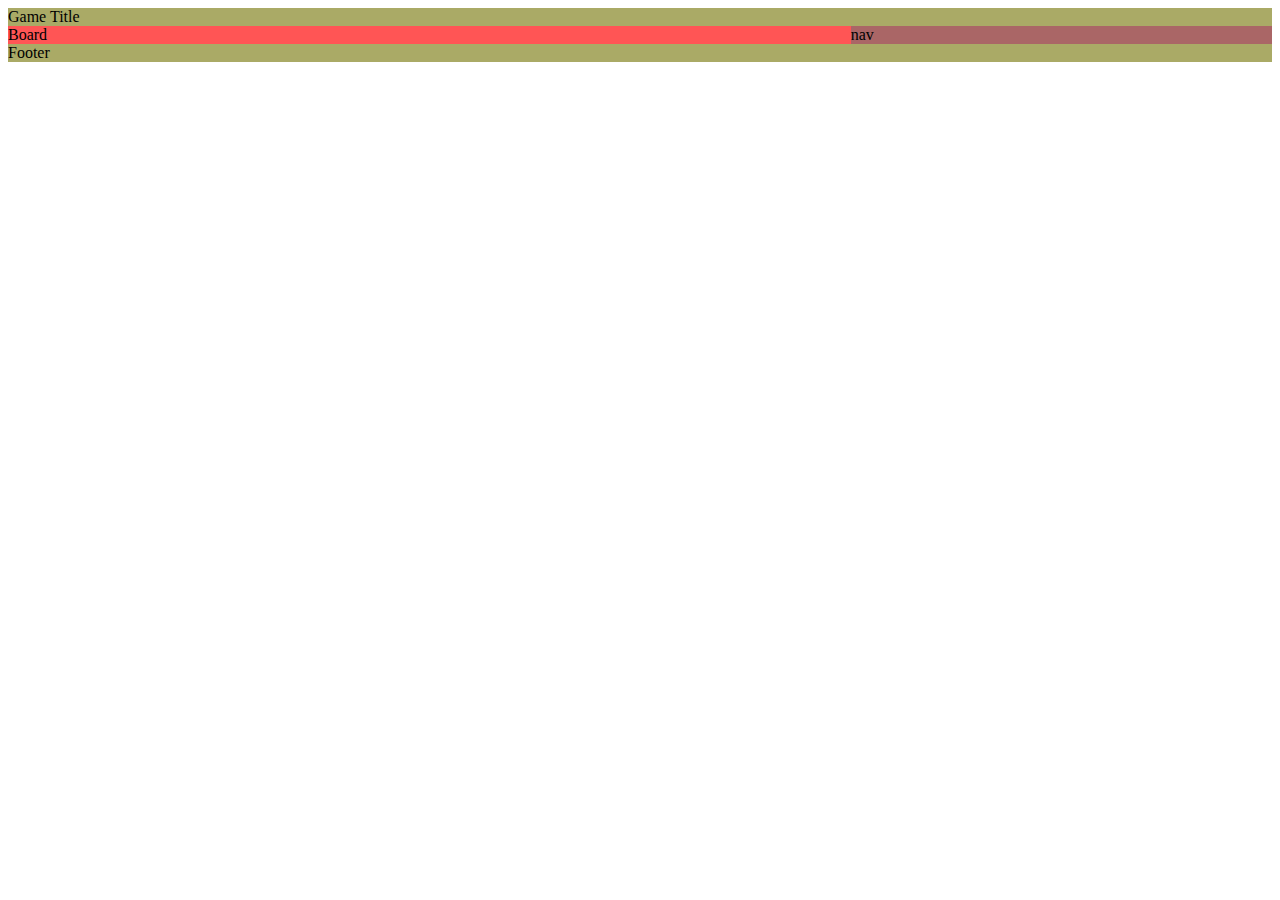
<file: index.html>
<!DOCTYPE html>
<html lang="en">
<head>
	<meta charset="UTF-8">
	<title>Document</title>
	<link rel="stylesheet" href="css/style1.css">
</head>
<body>
	<div id="grid">
		<div id="title">Game Title</div>
		
		<div id="board">Board</div>
		<div id="nav">nav</div>
		<div id="footer">Footer</div>
	</div>
</body>
</html>
</file>
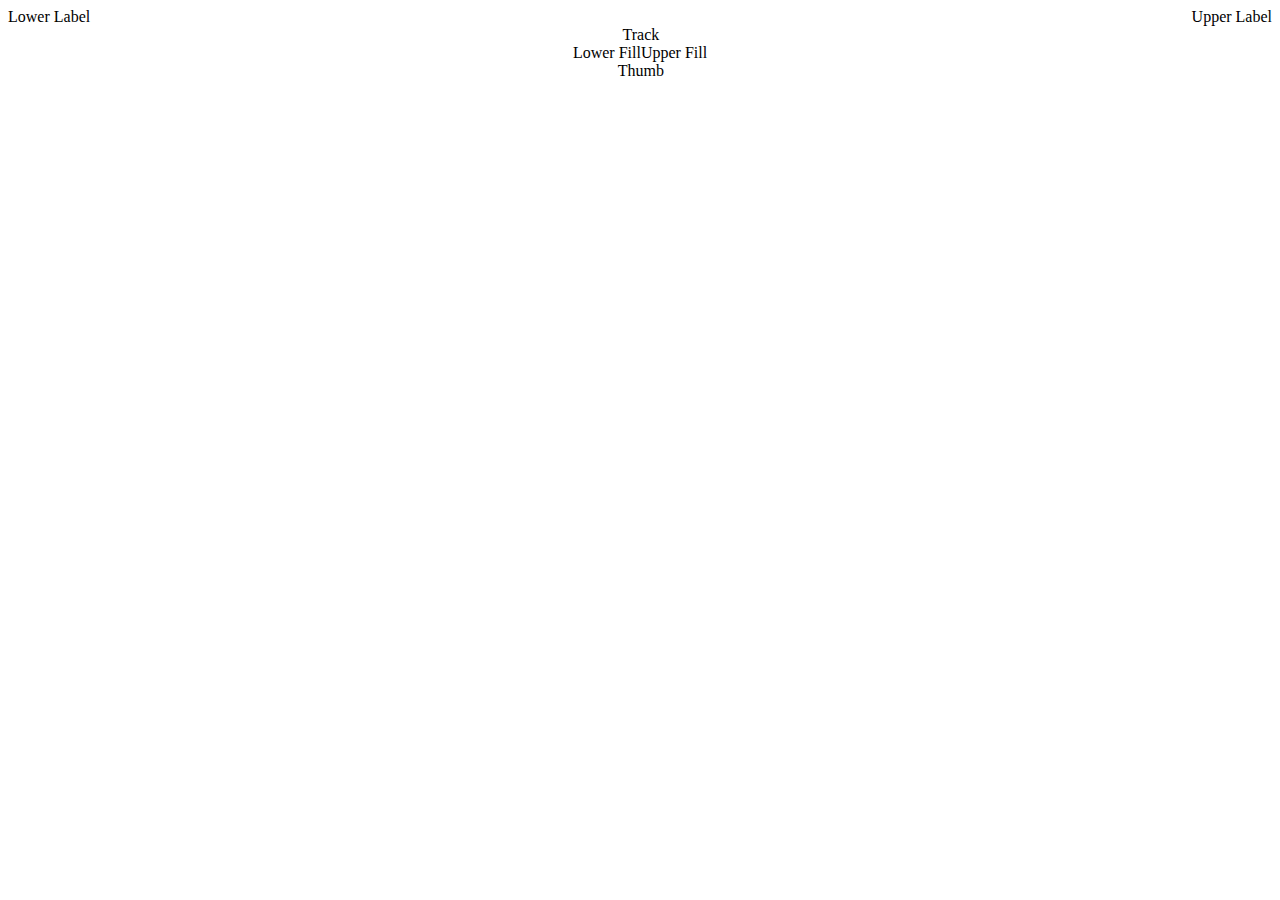
<file: index1.html>
<!DOCTYPE html>
<html lang="en">
<head>
	<meta charset="UTF-8">
	<title>Document</title>
	<style>
		#grid {
		  display: grid;
		
		  /* The grid-template-columns and rows properties also support
		  * naming grid lines which can then be used to position grid
		  * items.  The line names are assigned on either side of a column
		  * or row sizing function where the line would logically exist. */
		  grid-template-columns:
		    [start]        auto
		    [track-start]  0.5fr
		    [thumb-start]  auto
		    [fill-split]   auto
		    [thumb-end]    0.5fr
		    [track-end]    auto
		    [end];
		}
		
		/* The grid-placement properties accept named lines. Below the
		* lines are referred to by name. Beyond any
		* semantic advantage, the names also allow the author to avoid
		* renumbering the grid-column-start and grid-row-start properties of the
		* grid items.  This is similar to the concept demonstrated in the
		* prior example with the grid-template-areas property during orientation
		* changes, but grid lines can also work with layered grid items
		* that have overlapping areas of different shapes like the thumb
		* and track parts in this example. */
		#lower-label { grid-column-start: start }
		#track       { grid-column: track-start / track-end; justify-self: center }
		#upper-label { grid-column-end: end; }
		
		/* Fill parts are drawn above the track so set z-index to 5. */
		#lower-fill  { grid-column: track-start / fill-split;
		               justify-self: end;
		               z-index: 5 }
		#upper-fill  { grid-column: fill-split / track-end;
		               justify-self: start;
		               z-index: 5 }
		
		/* Thumb is the topmost part; assign it the highest z-index value. */
		#thumb       { grid-column: thumb-start / thumb-end; z-index: 10 }
	</style>
</head>
<body>
	<div id="grid">
	  <div id="lower-label">Lower Label</div>
	  <div id="upper-label">Upper Label</div>
	  <div id="track">Track</div>
	  <div id="lower-fill">Lower Fill</div>
	  <div id="upper-fill">Upper Fill</div>
	  <div id="thumb">Thumb</div>
	</div>
</body>
</html>
</file>
<file: css/style1.css>
#grid{
	display: grid;
	height: 100%;
	width: 100%;
	grid-template-columns: 2fr 1fr; /*two columns*/
	grid-template-rows: [header-top] auto [header-bottom main-top] 1fr [main-bottom];
	grid-template-areas: "banner   banner"
						 "container menu"
						 "footer    footer";
}
#title{
	/*grid-column-start: banner-start;
	grid-column-end:  banner-end;*/
	grid-column-start:1;
	grid-column-end:  3;
	grid-row-start: header-top;
	grid-row-end: header-bottom;
	background-color: #aa6
}
#nav{
	/*grid-row-start: main-top;
	grid-row-end: main-bottom;*/
	grid-row: 2;
	background-color: #a66
}
#board{
	grid-row-start: header-bottom;
	grid-row-end: main-bottom;
	background-color: #f55
}
#footer{
	grid-column-start: footer-start;
	grid-column-end: footer-end;
	grid-row-start: top-footer;
	grid-row-end: bottom-footer;
	background-color: #aa6
}
</file>
